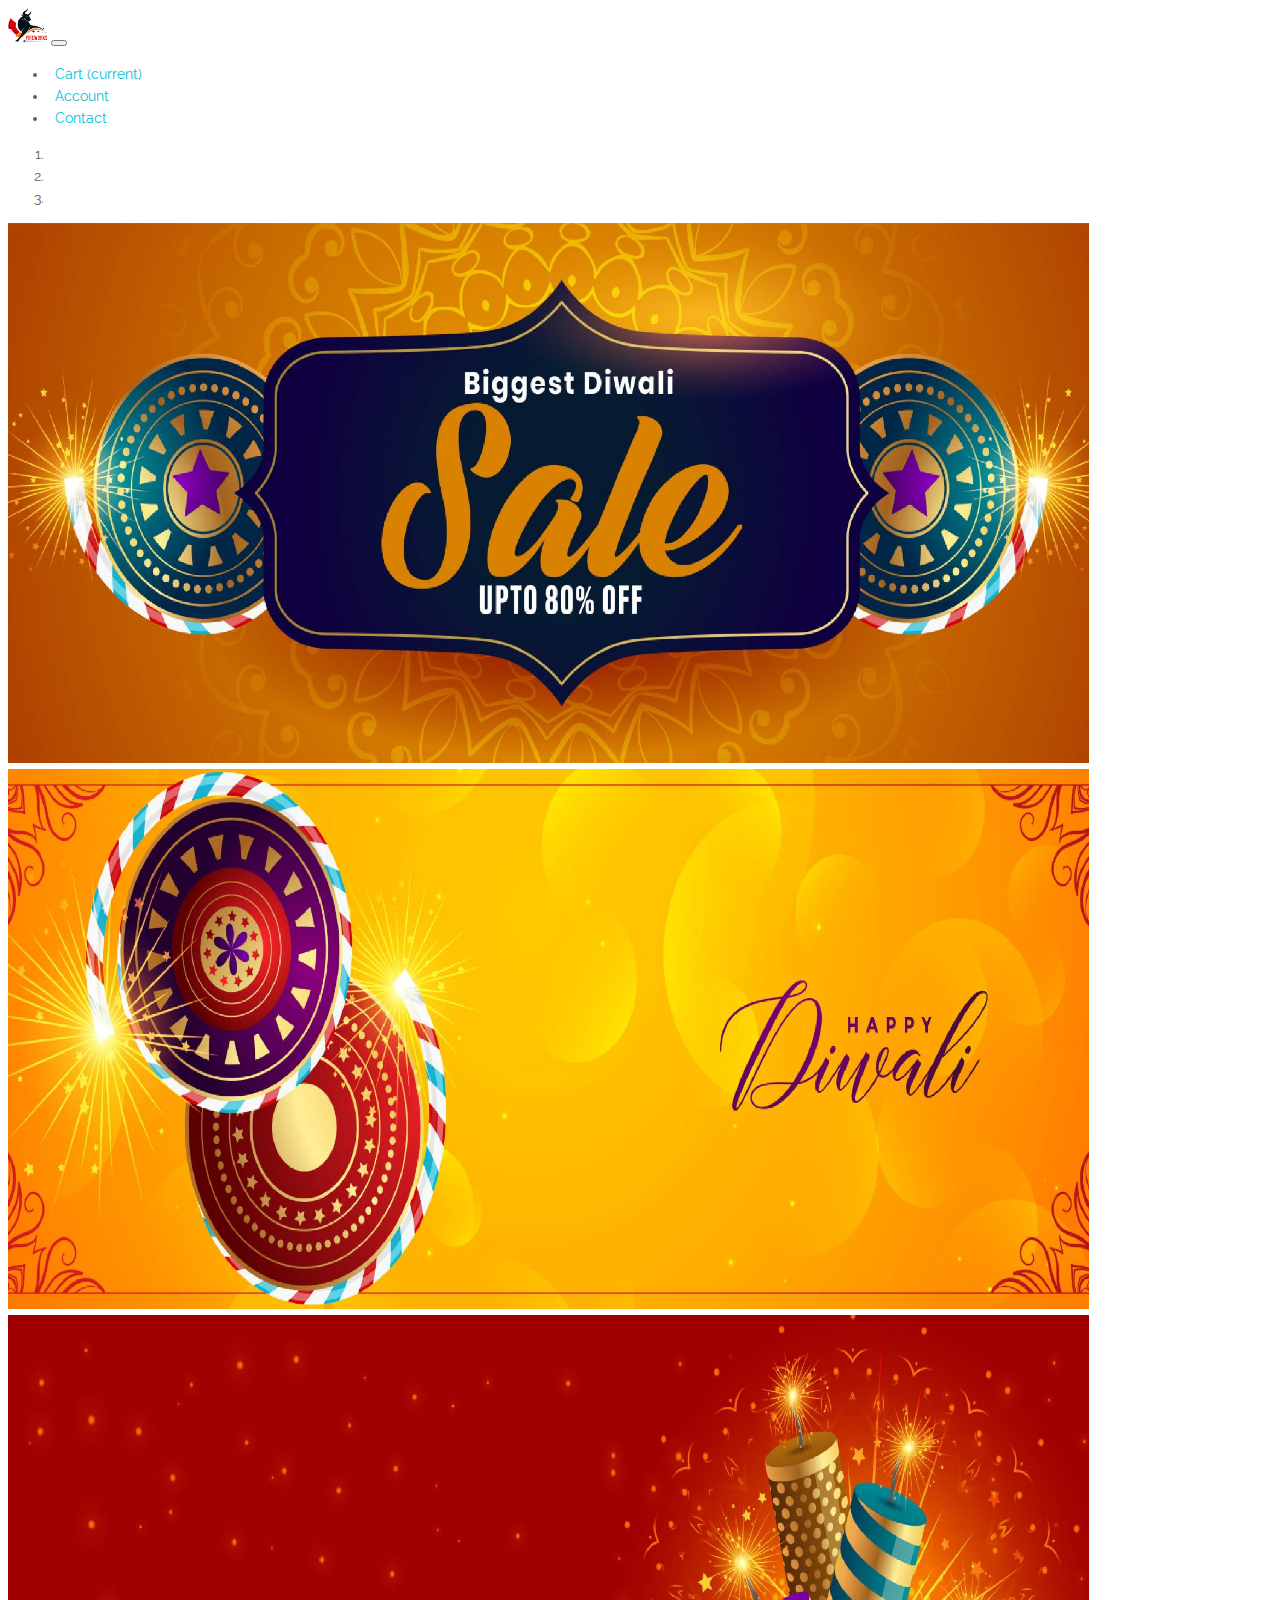
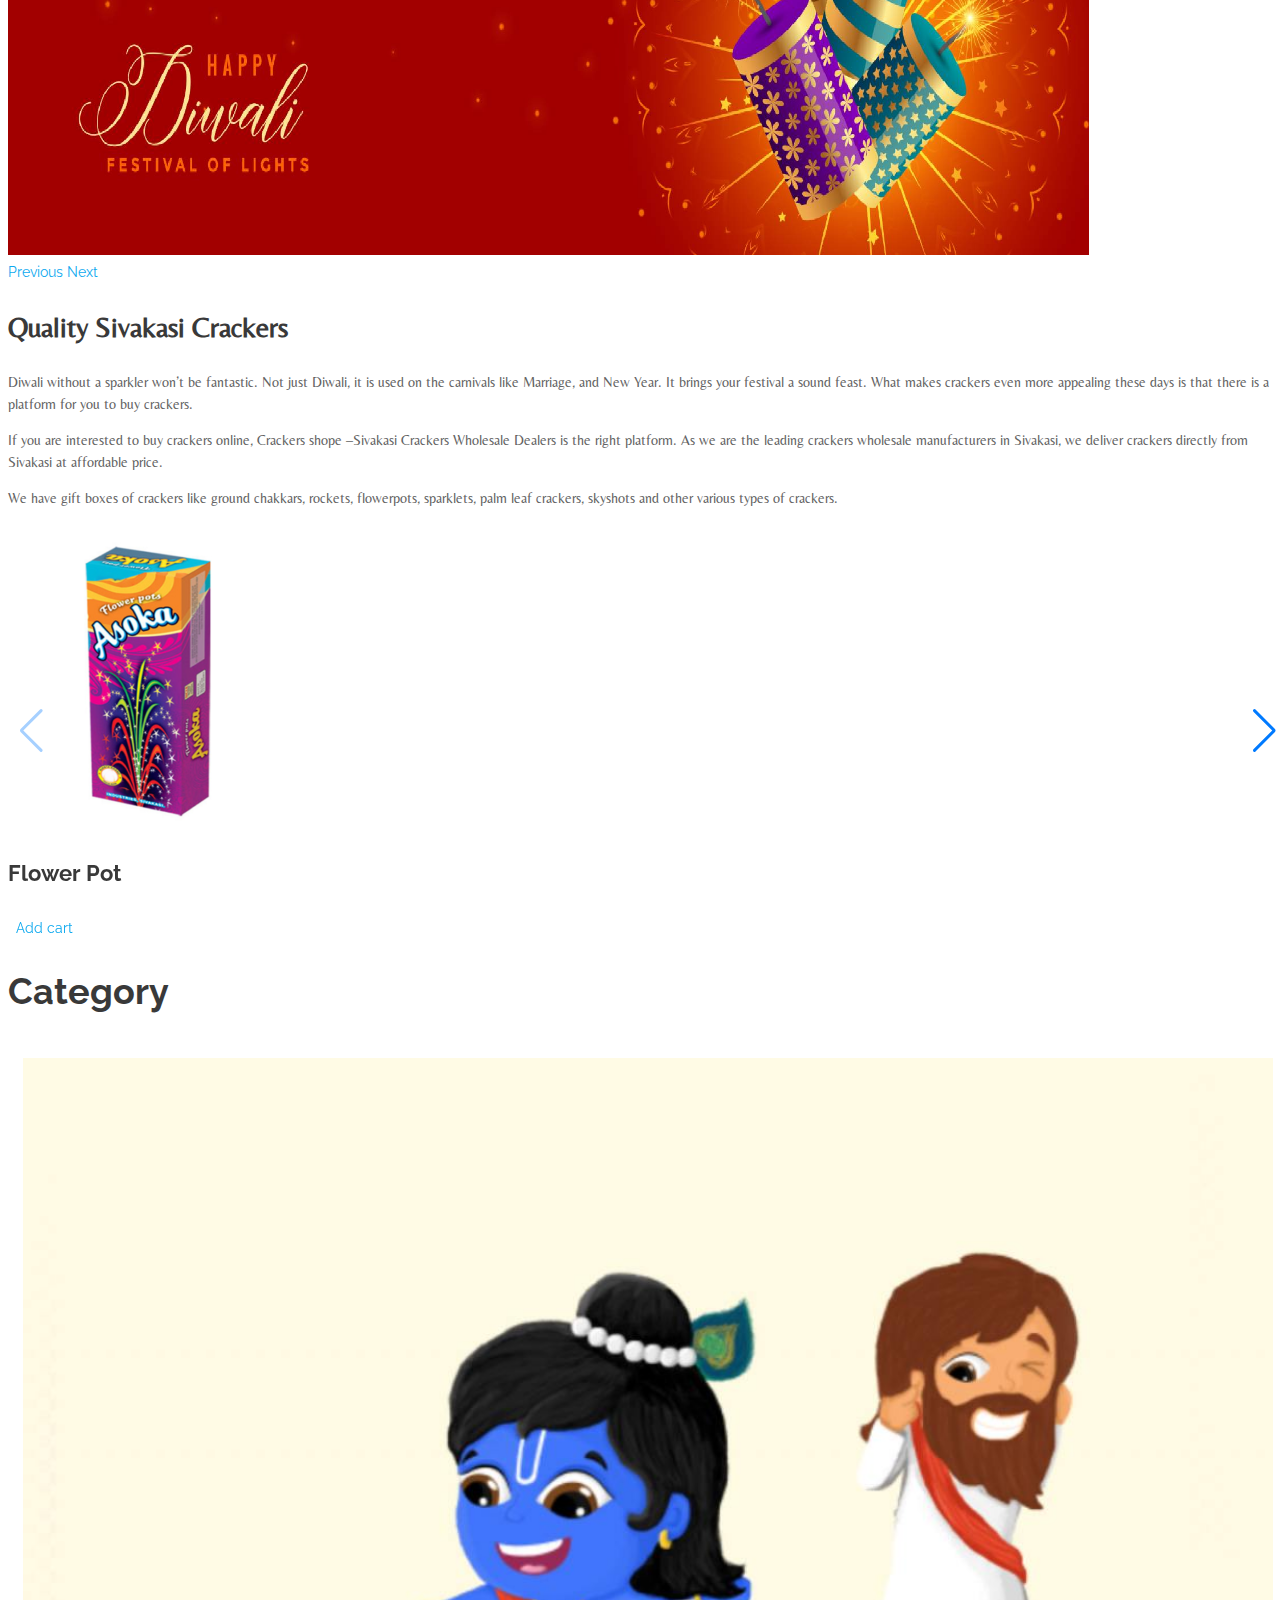
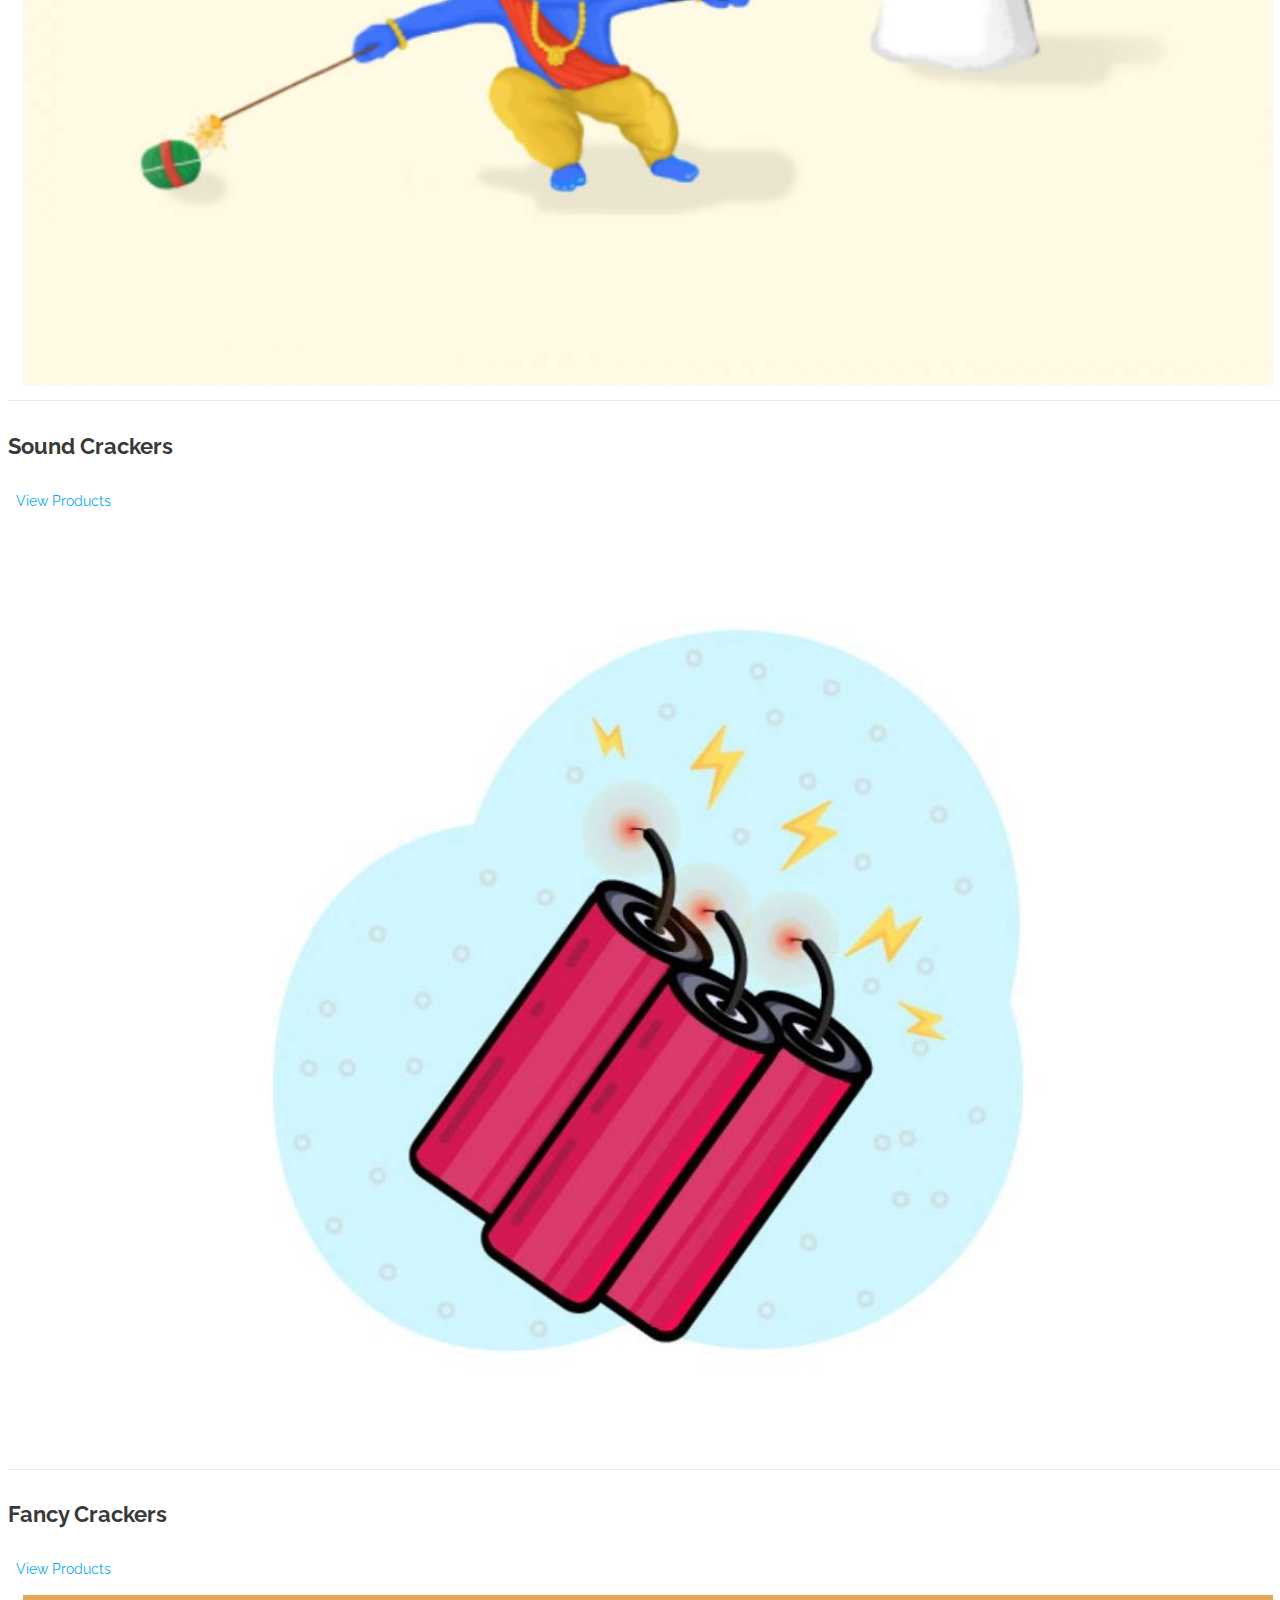
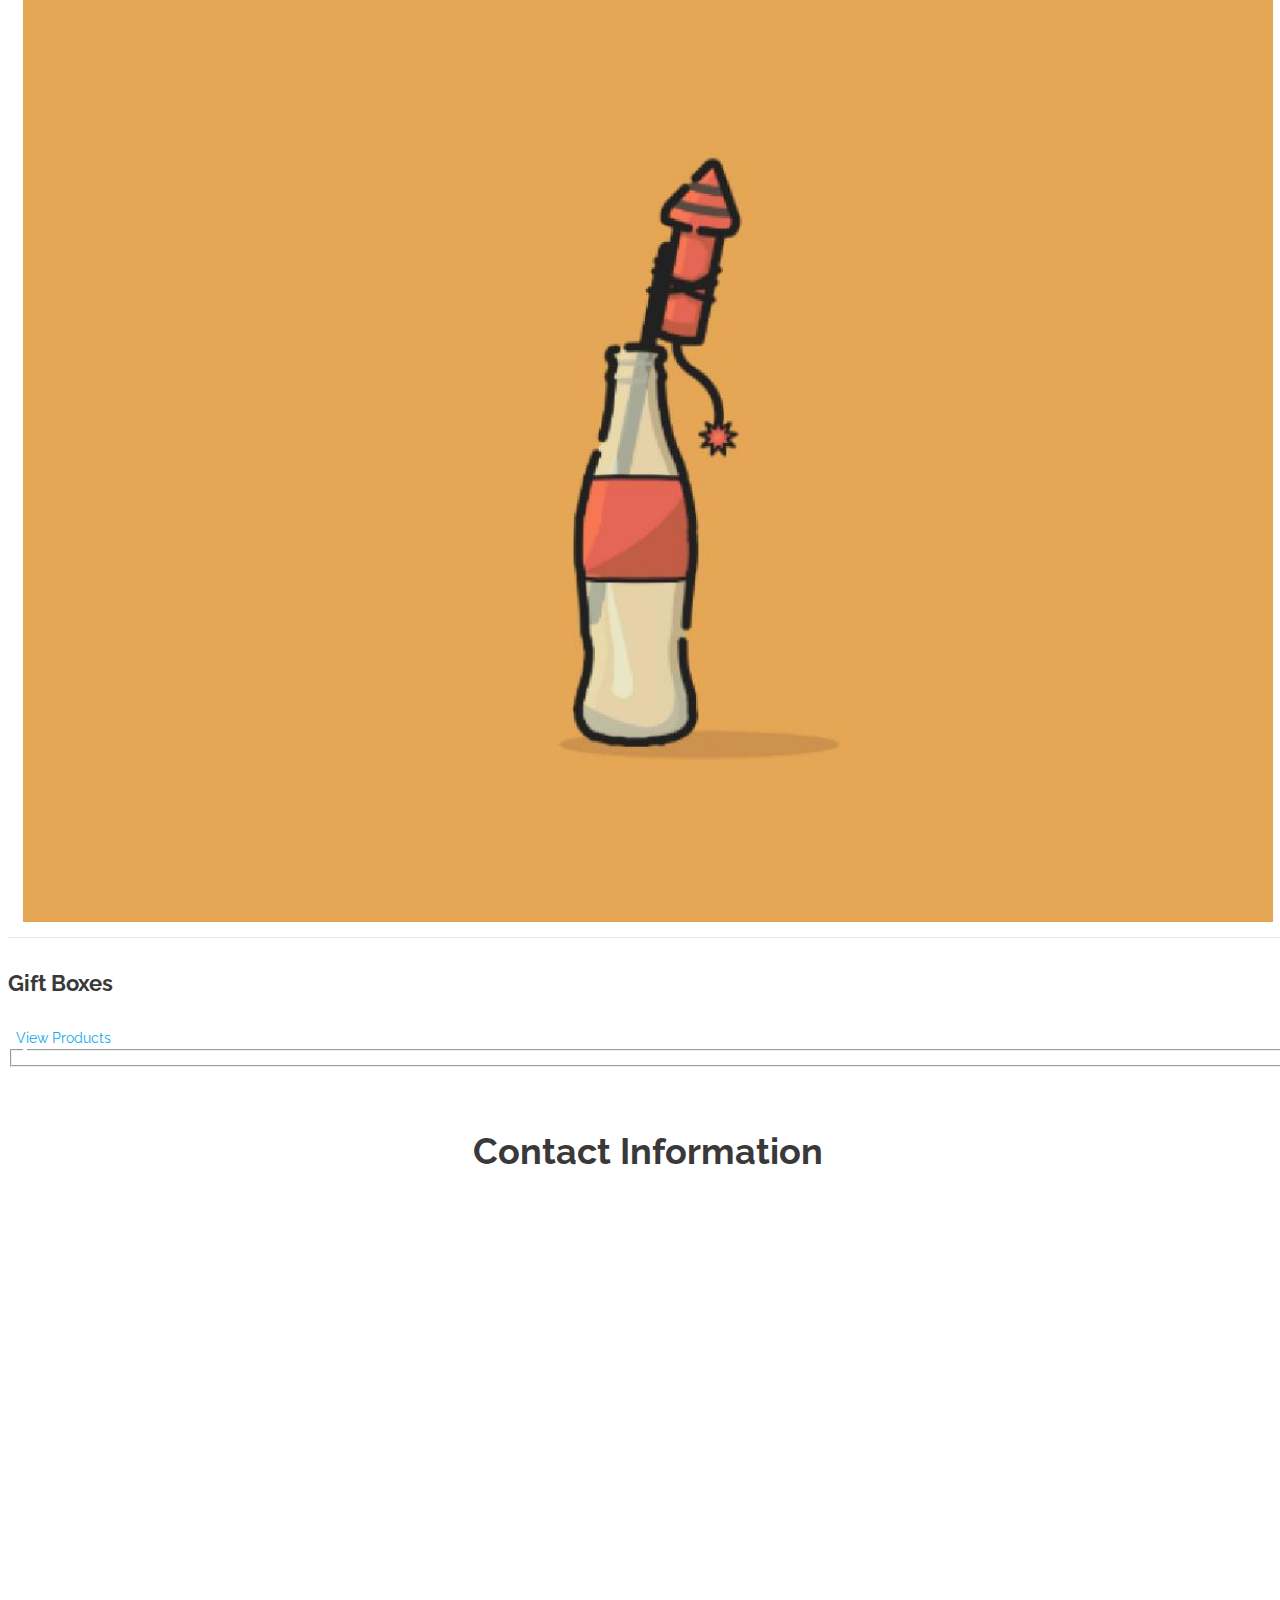
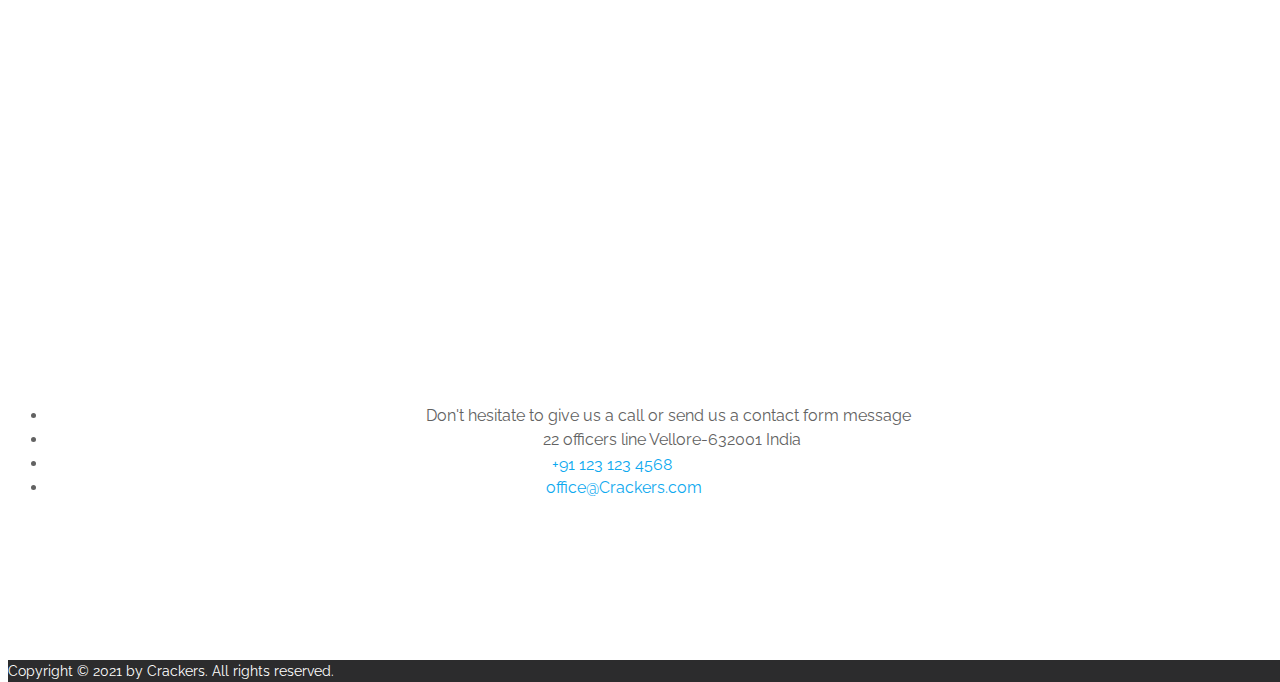
<file: index.html>
<!DOCTYPE html>
<html>
<head>
  <meta charset="UTF-8">
  <meta name="viewport" content="width=device-width, initial-scale=1.0">
  <link rel="stylesheet" href="style.css">
  
  <link rel="stylesheet" href="https://stackpath.bootstrapcdn.com/bootstrap/4.5.0/css/bootstrap.min.css"
    integrity="sha384-9aIt2nRpC12Uk9gS9baDl411NQApFmC26EwAOH8WgZl5MYYxFfc+NcPb1dKGj7Sk" crossorigin="anonymous">
  <link href="https://fonts.googleapis.com/css?family=Raleway:400,400i,600,700,700i&amp;subset=latin-ext"
    rel="stylesheet">
  <link rel="stylesheet" href="https://use.fontawesome.com/releases/v5.7.0/css/all.css"
    integrity="sha384-lZN37f5QGtY3VHgisS14W3ExzMWZxybE1SJSEsQp9S+oqd12jhcu+A56Ebc1zFSJ" crossorigin="anonymous">
  <link rel="shortcut icon" href="img/bull.png" type="image/x-icon">
  <link rel="stylesheet" href="https://unpkg.com/swiper/swiper-bundle.min.css" />
  
  <title>Crackers</title>
</head>

<body>
  <nav class="navbar navbar-expand-sm navbar-light bg-light sticky-top">
    <div class="container">
      <a href="index.html" class="navbar-brand"> <img src="img/bull.png" alt="" class="logo"></a>
      <button class="navbar-toggler " data-toggle="collapse" data-target="#navbarMenu">
        <span class="navbar-toggler-icon"></span>
      </button>
      <div class="collapse navbar-collapse" id="navbarMenu">
        <ul class="navbar-nav ml-auto ">
          <li class="nav-item">
            <a class="nav-link page-scroll" href="#"><i class="fa fa-shopping-cart"></i>Cart <span
                class="sr-only">(current)</span></a>
          </li>
          <li class="nav-item">
            <a class="nav-link page-scroll" href="#"><i class="fa fa-user"></i>Account</a>
          </li>
          <li class="nav-item">
            <a class="nav-link page-scroll" href="#contact"><i class="fa fa-address-book"></i>Contact</a>
          </li>
        </ul>
      </div>
    </div>
  </nav>
  <div id="carouselExampleIndicators" class="carousel slide" data-ride="carousel">
    <ol class="carousel-indicators">
      <li data-target="#carouselExampleIndicators" data-slide-to="0" class="active"></li>
      <li data-target="#carouselExampleIndicators" data-slide-to="1"></li>
      <li data-target="#carouselExampleIndicators" data-slide-to="2"></li>

    </ol>
    <div class="carousel-inner">
      <div class="carousel-item active">
        <img class="d-block w-100" src="img/slide/s1.jpg" alt="First slide">

      </div>
      <div class="carousel-item">
        <img class="d-block w-100" src="img/slide/s2.jpg" alt="Second slide">
      </div>
      <div class="carousel-item">
        <img class="d-block w-100" src="img/slide/s3.jpg" alt="Third slide">
      </div>

    </div>
    <a class="carousel-control-prev" href="#carouselExampleIndicators" role="button" data-slide="prev">
      <span class="carousel-control-prev-icon" aria-hidden="true"></span>
      <span class="sr-only">Previous</span>
    </a>
    <a class="carousel-control-next" href="#carouselExampleIndicators" role="button" data-slide="next">
      <span class="carousel-control-next-icon" aria-hidden="true"></span>
      <span class="sr-only">Next</span>
    </a>
  </div>
 
        <div class="container">
            <div class="row">
                <div class="col-lg-6 pt-5">
                    <h3 style="font-family: 'Belleza', sans-serif;"><strong>Quality Sivakasi Crackers</strong> </h3>
                    <p class="mt-4 lead" style="font-family: 'Belleza', sans-serif;">Diwali without a sparkler won’t be fantastic. Not just Diwali, it is used on the carnivals like Marriage, and New Year. It brings your festival a sound feast. What makes crackers even more appealing these days is that there is a platform for you to buy crackers.</p>
                    <p class="mt-4 lead"style="font-family: 'Belleza', sans-serif;">If you are interested to buy crackers online, Crackers shope –Sivakasi Crackers Wholesale Dealers is the right platform. As we are the leading crackers wholesale manufacturers in Sivakasi, we deliver crackers directly from Sivakasi at affordable price.</p>
                    <p class="mt-4 lead"style="font-family: 'Belleza', sans-serif;">We have gift boxes of crackers like ground chakkars, rockets, flowerpots, sparklets, palm leaf crackers, skyshots and other various types of crackers.</p>
                  </div> <!-- end of col -->
                <div class="col-lg-6 pt-5">
                    <!-- Card Slider -->
                    <div class="slider-container">
                        <div class="swiper-container card-slider">
                            <div class="swiper-wrapper">
                                
                                <!-- Slide -->
                                <div class="swiper-slide">
                                    <div class="card">
                                        <img class="card-image" src="img/fancy/flower-pots-asoka-300x300.png" alt="alternative">
                                        <div class="card-body  text-center">
                                          <h4 class="card-title">Flower Pot</h4>
                                          <a class="btn btn-outline-primary btn-sm" href="#" data-abc="true">Add cart</a>
                                        </div>
                                    </div>
                                </div> <!-- end of swiper-slide -->
                                <!-- end of slide -->
        
                                <!-- Slide -->
                                <div class="swiper-slide">
                                    <div class="card">
                                        <img class="card-image" src="img/fancy/10cm-red-spar-300x300.png" alt="alternative">
                                        <div class="card-body card-body text-center">
                                          <h4 class="card-title">Sparkles</h4>
                                          <a class="btn btn-outline-primary btn-sm" href="#" data-abc="true">Add cart</a>
                                        </div>
                                    </div>        
                                </div> <!-- end of swiper-slide -->
                                <!-- end of slide -->
        
                                <!-- Slide -->
                                <div class="swiper-slide">
                                    <div class="card">
                                        <img class="card-image" src="img/sound/BIJILI100-300x300.jpg" alt="alternative">
                                        <div class="card-body card-body text-center">
                                          <h4 class="card-title">Bijili</h4>
                                          <a class="btn btn-outline-primary btn-sm" href="#" data-abc="true">Add cart</a>
                                        </div>
                                    </div>        
                                </div> <!-- end of swiper-slide -->
                                <!-- end of slide -->
                               
                            </div> <!-- end of swiper-wrapper -->
        
                            <!-- Add Arrows -->
                            <div class="swiper-button-next"></div>
                            <div class="swiper-button-prev"></div>
                            <!-- end of add arrows -->
        
                        </div> <!-- end of swiper-container -->
                    </div> <!-- end of slider-container -->
                    <!-- end of card slider -->

                </div> <!-- end of col -->
            </div> <!-- end of row -->
        </div> <!-- end of container -->
    
  </section>
  <!-- slider -->
  <!-- products -->
  <div class="padding">
    <div class="container ">
      <h2 class="text-center mt-3 mb-3 pt-5">Category</h2>
    </div>
  </div>
  <div class="container pt-3">
    <div class="row">
      <div class="col-md-4 col-sm-6">
        <div class="card mb-30"><a class="card-img-tiles" data-abc="true">
            <div class="inner">
              <div class="main-img"><img src="img/p-4.jpg" alt="Category"></div>

            </div>
          </a>
          <div class="card-body text-center">
            <h4 class="card-title">Sound Crackers</h4>
            <a class="btn btn-outline-primary btn-sm" href="p1.html" data-abc="true">View Products</a>
          </div>
        </div>
      </div>
      <div class="col-md-4 col-sm-6">
        <div class="card mb-30"><a class="card-img-tiles" data-abc="true">
            <div class="inner">
              <div class="main-img"><img src="img/p-2.jpg" alt="Category"></div>
              <!--  -->
            </div>
          </a>
          <div class="card-body text-center">
            <h4 class="card-title">Fancy Crackers</h4>
            <a class="btn btn-outline-primary btn-sm" href="p2.html" data-abc="true">View Products</a>
          </div>
        </div>
      </div>
      <div class="col-md-4 col-sm-6">
        <div class="card mb-30"><a class="card-img-tiles" data-abc="true">
            <div class="inner">
              <div class="main-img"><img src="img/p-3.jpg" alt="Category"></div>
            </div>
          </a>
          <div class="card-body text-center">
            <h4 class="card-title">Gift Boxes</h4>
            <a class="btn btn-outline-primary btn-sm" href="p3.html" data-abc="true">View Products</a>

          </div>
        </div>
      </div>
    </div>
  </div>
    <form>
    <fieldset data-quantity>
      <legend></legend>
    </fieldset>
  </form>
  <!-- Contact -->
  <div id="contact" class="form-2">
    <div class="container">
      <div class="row">
        <div class="col-lg-12">
          <h2>Contact Information</h2>

        </div> <!-- end of col -->
      </div> <!-- end of row -->
      <div class="row">
        <div class="col-lg-6 pt-3">
          <div class="map-responsive">
            <iframe
              src="https://www.google.com/maps/embed?pb=!1m18!1m12!1m3!1d124452.19076273235!2d79.04830177823965!3d12.899299434311766!2m3!1f0!2f0!3f0!3m2!1i1024!2i768!4f13.1!3m3!1m2!1s0x3bad38e61fa68ffb%3A0xbedda6917d262b5e!2sVellore%2C%20Tamil%20Nadu!5e0!3m2!1sen!2sin!4v1611219708479!5m2!1sen!2sin"
              width="600" height="450" frameborder="0" style="border:0;" allowfullscreen="" aria-hidden="false"
              tabindex="0"></iframe>
          </div>
        </div> <!-- end of col -->
        <div class="col-lg-6 gmap">
          <ul class="list-unstyled li-space-lg">
            <li class="address">Don't hesitate to give us a call or send us a contact form message</li>
            <li><i class="fas fa-map-marker-alt"></i>22 officers line Vellore-632001 India</li>
            <li class="phone"><i class="fas fa-phone"></i><a class="turquoise" href="tel:003024630820">+91 123 123
                4568</a></li>
            <li class="envelope"><i class="fas fa-envelope"></i><a class="turquoise"
                href="mailto:office@Crackers.com">office@Crackers.com</a></li>
          </ul>
        </div>
      </div>
    </div>
  </div>

  <footer>
    <div class="container">
      <div class="col-md text-center text-md-center pt-3">Copyright © 2021 by Crackers. All rights reserved.</div>
    </div>
  </footer>












<!--  -->
<script type="text/javascript" src="script.js" defer></script>
  <script src="https://unpkg.com/swiper/swiper-bundle.min.js"></script>
  <script src="https://code.jquery.com/jquery-3.5.1.slim.min.js"
    integrity="sha384-DfXdz2htPH0lsSSs5nCTpuj/zy4C+OGpamoFVy38MVBnE+IbbVYUew+OrCXaRkfj"
    crossorigin="anonymous"></script>
  <script src="https://cdn.jsdelivr.net/npm/popper.js@1.16.0/dist/umd/popper.min.js"
    integrity="sha384-Q6E9RHvbIyZFJoft+2mJbHaEWldlvI9IOYy5n3zV9zzTtmI3UksdQRVvoxMfooAo"
    crossorigin="anonymous"></script>
  <script src="https://stackpath.bootstrapcdn.com/bootstrap/4.5.0/js/bootstrap.min.js"
    integrity="sha384-OgVRvuATP1z7JjHLkuOU7Xw704+h835Lr+6QL9UvYjZE3Ipu6Tp75j7Bh/kR0JKI"
    crossorigin="anonymous"></script>
</body>

</html>
</file>
<file: style.css>
@import url('https://fonts.googleapis.com/css2?family=Cinzel&family=DM+Serif+Display&family=Inconsolata:wght@500&display=swap');
@import url('https://fonts.googleapis.com/css2?family=Lobster&display=swap');
@import url('https://fonts.googleapis.com/css?family=Poppins:100,200,300,400,500,600,700,800,900');
@import url('https://fonts.googleapis.com/css2?family=Belleza&display=swap');
body,
html {
    width: 100%;
    height: 100%;
}

body, p {
    color: #626262; 
    font: 400 0.875rem/1.375rem "Raleway", sans-serif;
}


h1 {
	color: #393939;
	font: 700 3rem/3.5rem "Raleway", sans-serif;
}

h2 {
	color: #393939;
	font: 700 2.25rem/2.75rem "Raleway", sans-serif;
}

h3 {
	color: #393939;
	font: 700 1.75rem/2rem "Raleway", sans-serif;
}

h4 {
	color: #393939;
	font: 700 1.375rem/1.875rem "Raleway", sans-serif;
}

h5 {
	color: #393939;
	font: 700 1.125rem/1.625rem "Raleway", sans-serif;
}

h6 {
	color: #393939;
	font: 700 1rem/1.5rem "Raleway", sans-serif;
}

/* Header */
/***********************/

.logo {
    height: 35px;
}

 .carousel-inner img{
  height: 60vh;
  position: cover;
} 
}
/*nav*/
/***********************/
.navbar .brand { 
    max-height: 30px;
    max-width: 30%; 
    overflow: visible;
    padding-top: 0;
    padding-bottom: 0; 
}
.navbar-custom .nav-item .nav-link:hover,
.navbar-custom .nav-item .nav-link.active {
    color: #00bfd8;
}
.nav-item .fa  {
    margin-right: 7px;
    color: #00bfd8;
}

.nav-item a {
    margin-right: 15px;
    color: #00bfd8;
}

/*card*/
/***********************/
.card-img-tiles {
    display: block;
    border-bottom: 1px solid #e1e7ec
}

a {
    color: #0da9ef;
    text-decoration: none !important
}

.card-img-tiles>.inner {
    display: table;
    width: 100%
}

.card-img-tiles .main-img,
.card-img-tiles .thumblist {
    display: table-cell;
    width: 65%;
    padding: 15px;
    vertical-align: middle
}

.card-img-tiles .main-img>img:last-child,
.card-img-tiles .thumblist>img:last-child {
    margin-bottom: 0
}

.card-img-tiles .main-img>img,
.card-img-tiles .thumblist>img {
    display: block;
    width: 100%;
    margin-bottom: 6px
}

.thumblist {
    width: 35%;
    border-left: 1px solid #e1e7ec !important;
    display: table-cell;
    width: 65%;
    padding: 15px;
    vertical-align: middle
}

.card-img-tiles .thumblist>img {
    display: block;
    width: 100%;
    margin-bottom: 6px
}

.btn-group-sm>.btn,
.btn-sm {
    padding: .45rem .5rem !important;
    font-size: .875rem;
    line-height: 1.5;
    border-radius: .2rem
}

/*     Contact     */
/***********************/
.form-2 {
    padding-top: 2rem;
    padding-bottom: 6.25rem;
   
    background-size: cover; 
}

.form-2 h2 {
    margin-bottom: 1rem;
    text-align: center;
}

.form-2 .list-unstyled {
    margin-bottom: 3.75rem;
    font-size: 1rem;
    line-height: 1.5rem;
    text-align: center;

}
.gmap{
    padding-top: 5.95rem;
}
.form-2 .list-unstyled .fas,
.form-2 .list-unstyled .fab {
    margin-right: 0.5rem;
    font-size: 0.875rem;
    color: #00bfd8;
}
.phone{
    margin-right: 7.5rem;
}
.envelope{
    margin-right: 6rem;
}
.form-2 .list-unstyled .fa-phone {
    vertical-align: 3%;
}
  .map-responsive {
        position: relative;
        padding-bottom: 55%; // This is the aspect ratio
        height: 0;
        overflow: hidden;
    }
    .map-responsive iframe {
        position: absolute;
        top: 0;
        left: 0;
        width: 100% !important;
        height: 100% !important;
    }
/*.map-responsive{
    overflow:hidden;
    padding-bottom:56%;
    position:relative;
    height:0;
}
.map-responsive iframe{
    left:0;
    top:0;
    height:50vh;
    width:100%;
    position:absolute;
}*/
/* Footer */
/***********************/
footer {
  color: white;
  background-color: rgba(18, 18, 19, 0.89);
}
/*----------------*/
/*p1 cards*/
.crct{
    height: 45%;
}
/*swiper */
.slider-2 {
	padding-top: 7.5rem;
	padding-bottom: 7rem;
	/* background: url('./img/testimonials-background.jpg') center center no-repeat; */
    background-size: cover; 
   
}
.swiper-container {
  margin: 0 auto;
  position: relative;
  overflow: hidden;
  list-style: none;
  padding: 0;
  /* Fix of Webkit flickering */
  z-index: 1;
}
.swiper-container-vertical > .swiper-wrapper {
    -webkit-box-orient: vertical;
    -webkit-box-direction: normal;
    -webkit-flex-direction: column;
    -ms-flex-direction: column;
    flex-direction: column;
  }
  .swiper-wrapper {
    position: relative;
    width: 100%;
    height: 100%;
    z-index: 1;
    display: -webkit-box;
    display: -webkit-flex;
    display: -ms-flexbox;
    display: flex;
    -webkit-transition-property: -webkit-transform;
    transition-property: -webkit-transform;
    -o-transition-property: transform;
    transition-property: transform;
    transition-property: transform, -webkit-transform;
    -webkit-box-sizing: content-box;
    box-sizing: content-box;
  }
  .swiper-slide {
    -webkit-flex-shrink: 0;
    -ms-flex-negative: 0;
    flex-shrink: 0;
    width: 100%;
    height: 100%;
    position: relative;
    -webkit-transition-property: -webkit-transform;
    transition-property: -webkit-transform;
    -o-transition-property: transform;
    transition-property: transform;
    transition-property: transform, -webkit-transform;
  /* --------------------- */
  /*+,- button*/
</file>
